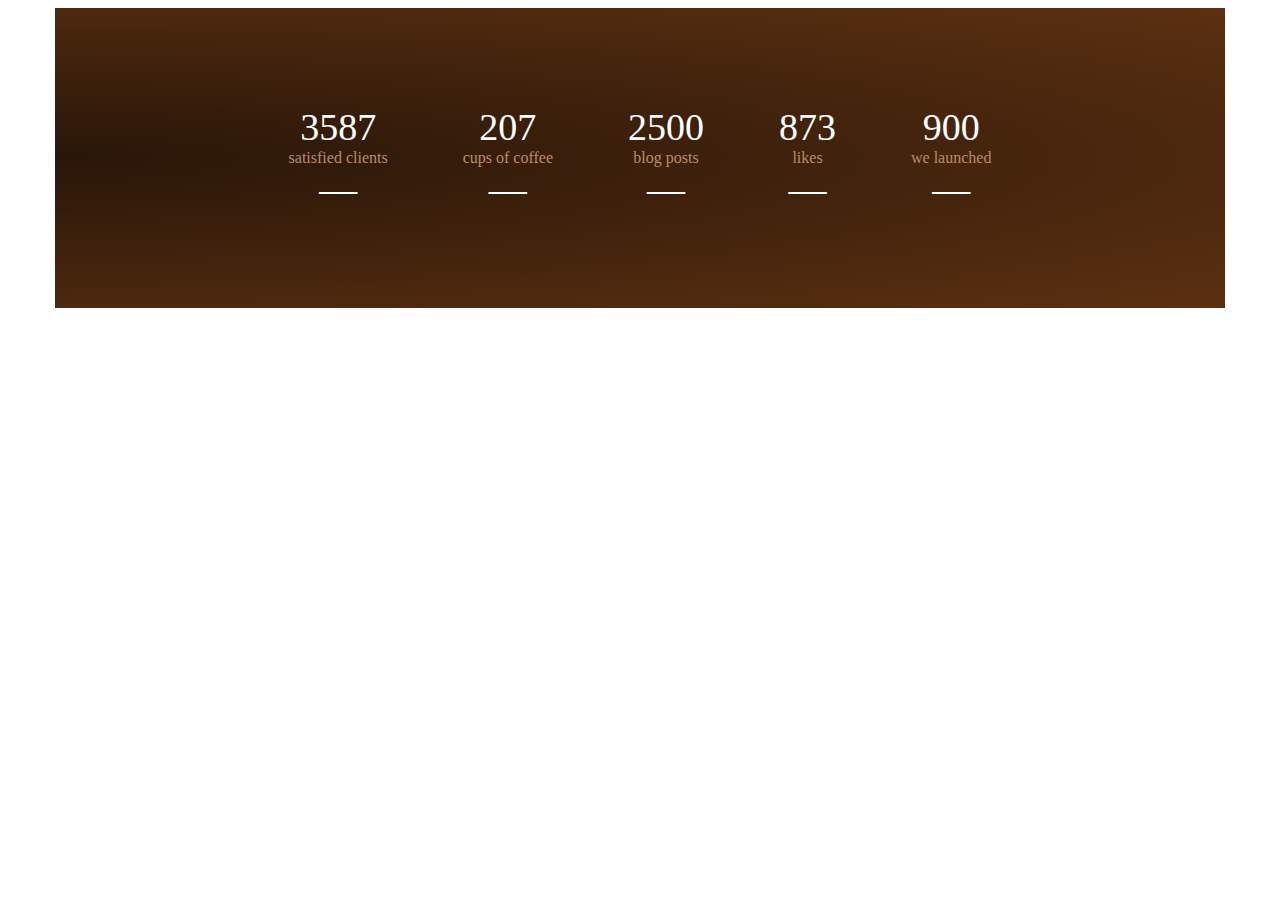
<file: index.html>
<!DOCTYPE html>
<html lang="en">

<head>
    <meta charset="UTF-8">
    <meta http-equiv="X-UA-Compatible" content="IE=edge">
    <meta name="viewport" content="width=device-width, initial-scale=1.0">
    <link rel="stylesheet" href="C:\Users\Евгений\Desktop\WEB-разработка\Stepik\practise3\fontello-f508a399\css\fontello.css">
    <link rel="stylesheet" href="style.css">
    <title>Document</title>
</head>

<body>
    <div class="header">
        <div class="container" style=" width: 1170px; height: 300px; margin: 0 auto; background: -webkit-radial-gradient(left, #291608, #5c3011);">
            <div class="header_first">
                <div class="item_head"><i class="icon-user"></i></div>
                <div class="item">3587</div>
                <div class="item add">satisfied clients</div>
                <div class="item">&mdash;</div>
            </div>
            <div class="header_first">
                <div class="item_head"><i class="icon-cup"></i></div>
                <div class="item">207</div>
                <div class="item add">cups of coffee</div>
                <div class="item">&mdash;</div>
            </div>
            <div class="header_first">
                <div class="item_head"><i class="icon-paper-plane"></i></div>
                <div class="item">2500</div>
                <div class="item add">blog posts</div>
                <div class="item">&mdash;</div>
            </div>
            <div class="header_first">
                <div class="item_head"><i class="icon-heart"></i></div>
                <div class="item">873</div>
                <div class="item add">likes</div>
                <div class="item">&mdash;</div>
            </div>
            <div class="header_first">
                <div class="item_head"><i class="icon-food"></i></div>
                <div class="item">900</div>
                <div class="item add">we launched</div>
                <div class="item">&mdash;</div>
            </div>
        </div>
    </div>

</body>

</html>
</file>
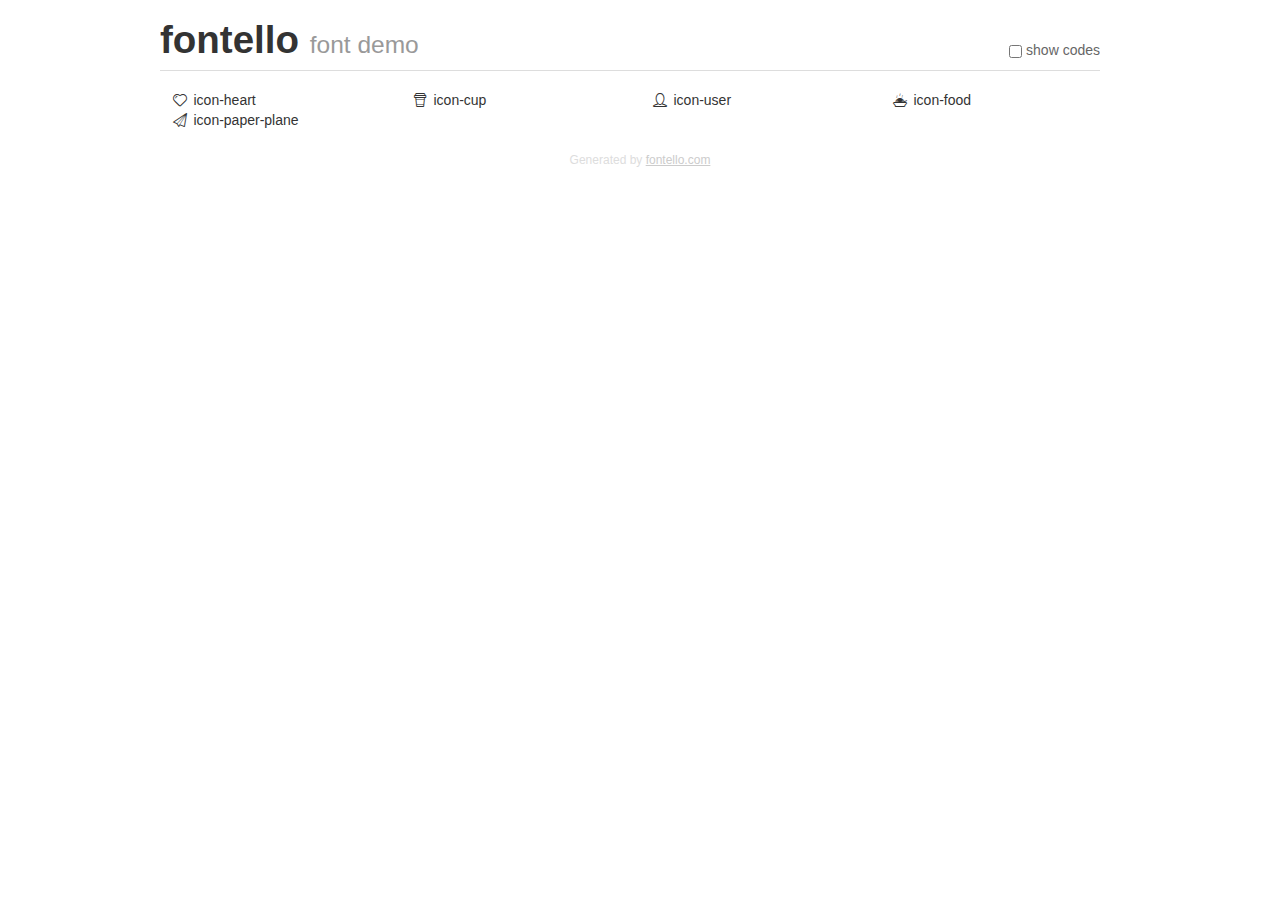
<file: fontello-f508a399/demo.html>
<!DOCTYPE html>
<html>
  <head>
  <!--[if lt IE 9]><script language="javascript" type="text/javascript" src="//html5shim.googlecode.com/svn/trunk/html5.js"></script><![endif]-->
  <meta charset="UTF-8">
  <style>
    html {
      font-size: 100%;
      -webkit-text-size-adjust: 100%;
      -ms-text-size-adjust: 100%;
    }
    a:focus {
      outline: thin dotted #333;
      outline: 5px auto -webkit-focus-ring-color;
      outline-offset: -2px;
    }
    a:hover,
    a:active {
      outline: 0;
    }
    input {
      margin: 0;
      font-size: 100%;
      vertical-align: middle;
      *overflow: visible;
      line-height: normal;
    }
    input::-moz-focus-inner {
      padding: 0;
      border: 0;
    }
    body {
      margin: 0;
      font-family: "Helvetica Neue", Helvetica, Arial, sans-serif;
      font-size: 14px;
      line-height: 20px;
      color: #333;
      background-color: #fff;
    }
    a {
      color: #08c;
      text-decoration: none;
    }
    a:hover {
      color: #005580;
      text-decoration: underline;
    }
    .row {
      margin-left: -20px;
      *zoom: 1;
    }
    .row:before,
    .row:after {
      display: table;
      content: "";
      line-height: 0;
    }
    .row:after {
      clear: both;
    }
    .span3 {
      float: left;
      min-height: 1px;
      margin-left: 20px;
      width: 220px;
    }
    .container {
      width: 940px;
      margin-right: auto;
      margin-left: auto;
      *zoom: 1;
    }
    .container:before,
    .container:after {
      display: table;
      content: "";
      line-height: 0;
    }
    .container:after {
      clear: both;
    }
    small {
      font-size: 85%;
    }
    h1 {
      margin: 10px 0;
      font-family: inherit;
      font-weight: bold;
      line-height: 20px;
      color: inherit;
      text-rendering: optimizelegibility;
      line-height: 40px;
      font-size: 38.5px;
    }
    h1 small {
      font-weight: normal;
      line-height: 1;
      color: #999;
      font-size: 24.5px;
    }

    body {
      margin-top: 90px;
    }
    .header {
      position: fixed;
      top: 0;
      left: 50%;
      margin-left: -480px;
      background-color: #fff;
      border-bottom: 1px solid #ddd;
      padding-top: 10px;
      z-index: 10;
    }
    .footer {
      color: #ddd;
      font-size: 12px;
      text-align: center;
      margin-top: 20px;
    }
    .footer a {
      color: #ccc;
      text-decoration: underline;
    }
    .the-icons {
      font-size: 14px;
      line-height: 24px;
    }
    .switch {
      position: absolute;
      right: 0;
      bottom: 10px;
      color: #666;
    }
    .switch input {
      margin-right: 0.3em;
    }
    .codesOn .i-name {
      display: none;
    }
    .codesOn .i-code {
      display: inline;
    }
    .i-code {
      display: none;
    }
    @font-face {
      font-family: 'fontello';
      src: url('./font/fontello.eot?31932661');
      src: url('./font/fontello.eot?31932661#iefix') format('embedded-opentype'),
           url('./font/fontello.woff?31932661') format('woff'),
           url('./font/fontello.ttf?31932661') format('truetype'),
           url('./font/fontello.svg?31932661#fontello') format('svg');
      font-weight: normal;
      font-style: normal;
    }
    .demo-icon {
      font-family: "fontello";
      font-style: normal;
      font-weight: normal;
      speak: never;
     
      display: inline-block;
      text-decoration: inherit;
      width: 1em;
      margin-right: .2em;
      text-align: center;
      /* opacity: .8; */
     
      /* For safety - reset parent styles, that can break glyph codes*/
      font-variant: normal;
      text-transform: none;
     
      /* fix buttons height, for twitter bootstrap */
      line-height: 1em;
     
      /* Animation center compensation - margins should be symmetric */
      /* remove if not needed */
      margin-left: .2em;
     
      /* You can be more comfortable with increased icons size */
      /* font-size: 120%; */
     
      /* Font smoothing. That was taken from TWBS */
      -webkit-font-smoothing: antialiased;
      -moz-osx-font-smoothing: grayscale;
     
      /* Uncomment for 3D effect */
      /* text-shadow: 1px 1px 1px rgba(127, 127, 127, 0.3); */
    }
    </style>
    <link rel="stylesheet" href="css/animation.css"><!--[if IE 7]><link rel="stylesheet" href="css/" + font.fontname + "-ie7.css"><![endif]-->
    <script>
      function toggleCodes(on) {
        var obj = document.getElementById('icons');
      
        if (on) {
          obj.className += ' codesOn';
        } else {
          obj.className = obj.className.replace(' codesOn', '');
        }
      }
    </script>
  </head>
  <body>
    <div class="container header">
      <h1>fontello <small>font demo</small></h1>
      <label class="switch">
        <input type="checkbox" onclick="toggleCodes(this.checked)">show codes
      </label>
    </div>
    <div class="container" id="icons">
      <div class="row">
        <div class="span3" title="Code: 0xe801">
          <i class="demo-icon icon-heart">&#xe801;</i> <span class="i-name">icon-heart</span><span class="i-code">0xe801</span>
        </div>
        <div class="span3" title="Code: 0xe804">
          <i class="demo-icon icon-cup">&#xe804;</i> <span class="i-name">icon-cup</span><span class="i-code">0xe804</span>
        </div>
        <div class="span3" title="Code: 0xe805">
          <i class="demo-icon icon-user">&#xe805;</i> <span class="i-name">icon-user</span><span class="i-code">0xe805</span>
        </div>
        <div class="span3" title="Code: 0xe806">
          <i class="demo-icon icon-food">&#xe806;</i> <span class="i-name">icon-food</span><span class="i-code">0xe806</span>
        </div>
      </div>
      <div class="row">
        <div class="span3" title="Code: 0xe807">
          <i class="demo-icon icon-paper-plane">&#xe807;</i> <span class="i-name">icon-paper-plane</span><span class="i-code">0xe807</span>
        </div>
      </div>
    </div>
    <div class="container footer">Generated by <a href="https://fontello.com">fontello.com</a></div>
  </body>
</html>
</file>
<file: style.css>
.container {
    display: flex;
    color: white;
    /* margin: 0 auto; */
    
    gap: 75px;
    justify-content: center;
    align-items: center;
}
.header_first {
    display: flex; 
    flex-direction: column;
    align-items: center;
}
.item_head {
    font-size: 36px;
    color: #bd8b68;
    font-family: Calibri;
}
.item {
    font-size: 38px;
    color: #fff;
    font-family: Calibri;
}
.add {
    color: #bd8b68;
    font-family: Calibri;
    font-size: 16px;
}
</file>
<file: fontello-f508a399/css/animation.css>
/*
   Animation example, for spinners
*/
.animate-spin {
  -moz-animation: spin 2s infinite linear;
  -o-animation: spin 2s infinite linear;
  -webkit-animation: spin 2s infinite linear;
  animation: spin 2s infinite linear;
  display: inline-block;
}
@-moz-keyframes spin {
  0% {
    -moz-transform: rotate(0deg);
    -o-transform: rotate(0deg);
    -webkit-transform: rotate(0deg);
    transform: rotate(0deg);
  }

  100% {
    -moz-transform: rotate(359deg);
    -o-transform: rotate(359deg);
    -webkit-transform: rotate(359deg);
    transform: rotate(359deg);
  }
}
@-webkit-keyframes spin {
  0% {
    -moz-transform: rotate(0deg);
    -o-transform: rotate(0deg);
    -webkit-transform: rotate(0deg);
    transform: rotate(0deg);
  }

  100% {
    -moz-transform: rotate(359deg);
    -o-transform: rotate(359deg);
    -webkit-transform: rotate(359deg);
    transform: rotate(359deg);
  }
}
@-o-keyframes spin {
  0% {
    -moz-transform: rotate(0deg);
    -o-transform: rotate(0deg);
    -webkit-transform: rotate(0deg);
    transform: rotate(0deg);
  }

  100% {
    -moz-transform: rotate(359deg);
    -o-transform: rotate(359deg);
    -webkit-transform: rotate(359deg);
    transform: rotate(359deg);
  }
}
@-ms-keyframes spin {
  0% {
    -moz-transform: rotate(0deg);
    -o-transform: rotate(0deg);
    -webkit-transform: rotate(0deg);
    transform: rotate(0deg);
  }

  100% {
    -moz-transform: rotate(359deg);
    -o-transform: rotate(359deg);
    -webkit-transform: rotate(359deg);
    transform: rotate(359deg);
  }
}
@keyframes spin {
  0% {
    -moz-transform: rotate(0deg);
    -o-transform: rotate(0deg);
    -webkit-transform: rotate(0deg);
    transform: rotate(0deg);
  }

  100% {
    -moz-transform: rotate(359deg);
    -o-transform: rotate(359deg);
    -webkit-transform: rotate(359deg);
    transform: rotate(359deg);
  }
}
</file>
